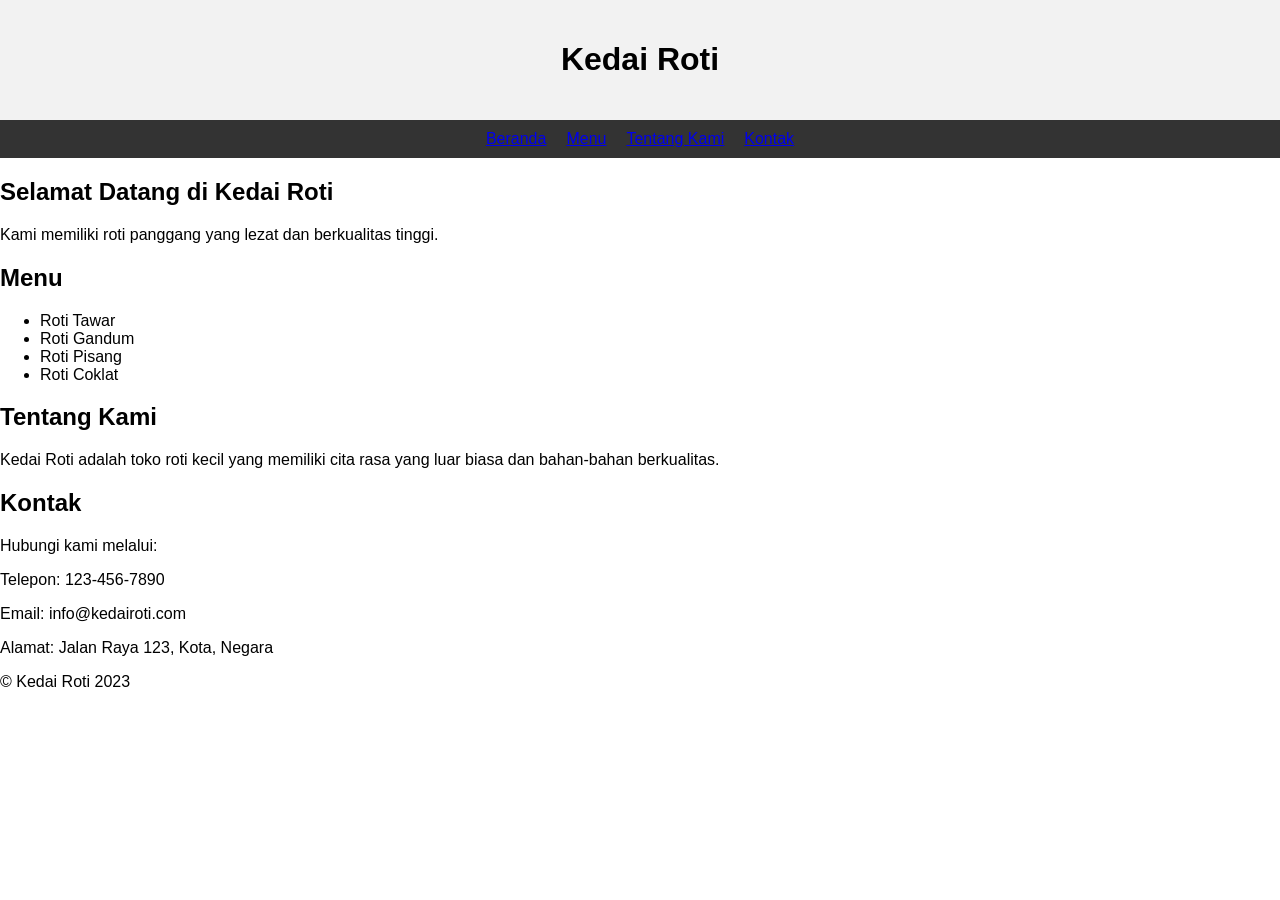
<file: index.html>
<!DOCTYPE html>
<html lang="en">
  <head>
    <meta charset="UTF-8" />
    <title>Kedai Roti</title>
  </head>

  <body>
    <style>
      body {
        font-family: Arial, sans-serif;
        margin: 0;
        padding: 0;
      }

      header {
        background-color: #f2f2f2;
        padding: 20px;
        text-align: center;
      }

      nav {
        background-color: #333;
        color: #fff;
        display: flex;
        justify-content: center;
      }

      nav ul {
        list-style: none;
        margin: 0;
        padding: 0;
        display: flex;
      }

      nav li {
        flex-grow: 1;
        text-align: center;
        padding: 10px;
      }
    </style>
    <header>
      <h1>Kedai Roti</h1>
    </header>
    <nav>
      <ul>
        <li><a href="#home">Beranda</a></li>
        <li><a href="#menu">Menu</a></li>
        <li><a href="#about">Tentang Kami</a></li>
        <li><a href="#contact">Kontak</a></li>
      </ul>
    </nav>
    <main>
      <section id="home">
        <h2>Selamat Datang di Kedai Roti</h2>
        <p>Kami memiliki roti panggang yang lezat dan berkualitas tinggi.</p>
      </section>
      <section id="menu">
        <h2>Menu</h2>
        <ul>
          <li>Roti Tawar</li>
          <li>Roti Gandum</li>
          <li>Roti Pisang</li>
          <li>Roti Coklat</li>
        </ul>
      </section>
      <section id="about">
        <h2>Tentang Kami</h2>
        <p>
          Kedai Roti adalah toko roti kecil yang memiliki cita rasa yang luar
          biasa dan bahan-bahan berkualitas.
        </p>
      </section>
      <section id="contact">
        <h2>Kontak</h2>
        <p>Hubungi kami melalui:</p>
        <p>Telepon: 123-456-7890</p>
        <p>Email: info@kedairoti.com</p>
        <p>Alamat: Jalan Raya 123, Kota, Negara</p>
      </section>
    </main>
    <footer>
      <p>&copy; Kedai Roti 2023</p>
    </footer>
  </body>
</html>
</file>
